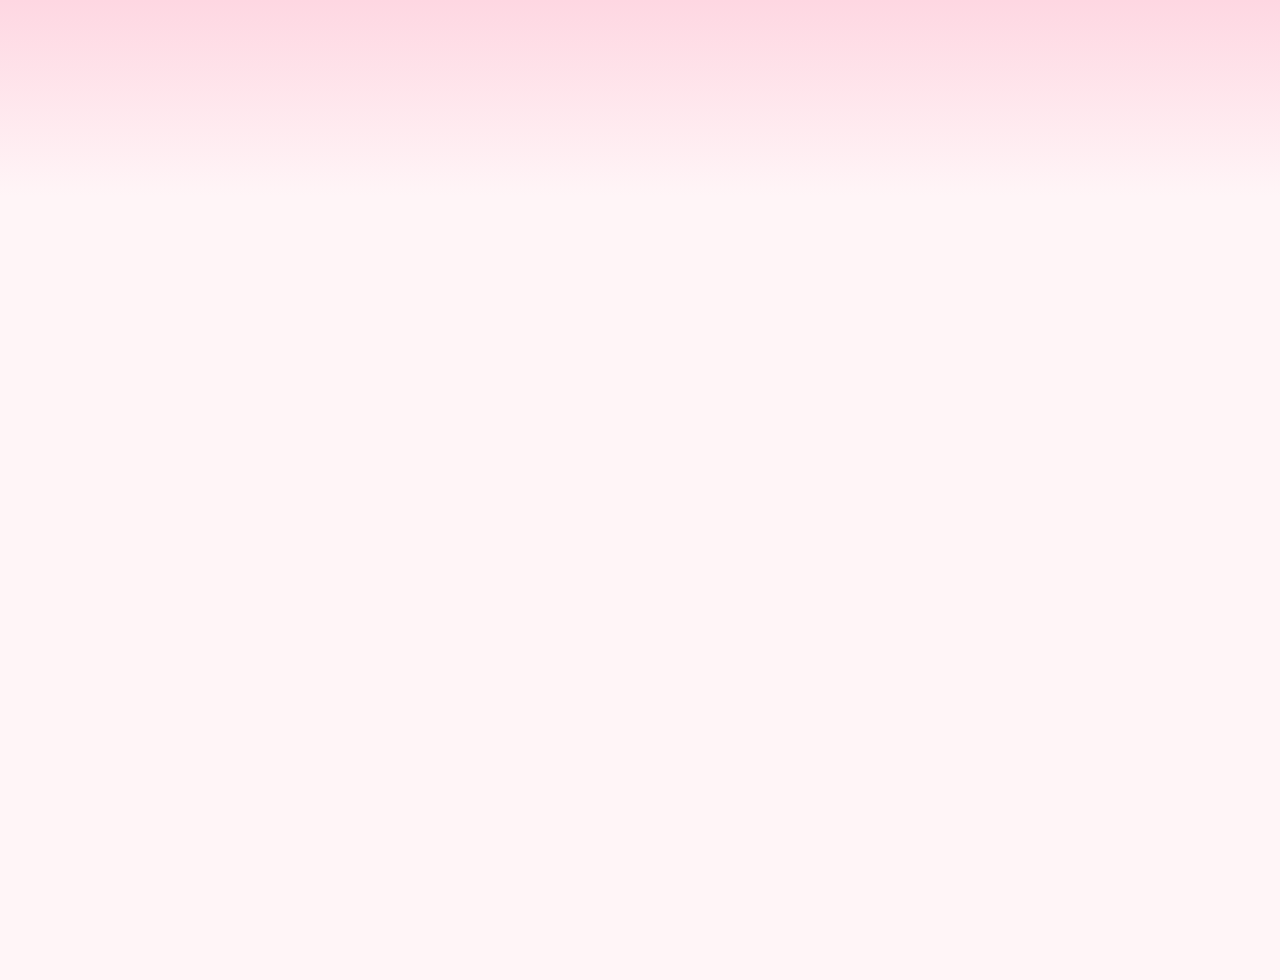
<file: index.html>
<!DOCTYPE html>
<html lang="en">
  <head>
    <meta charset="UTF-8" />
    <meta name="viewport" content="width=device-width, initial-scale=1.0" />
    <title>Web Dithering Example</title>
    <link rel="stylesheet" href="css/tailwind.min.css" />
    <link rel="stylesheet" href="css/main.css" />
  </head>
  <body>
    <main class="flex flex-col items-center mt-20 mb-20">
      <div id="grid" class="grid grid-cols-2 gap-4">
        <!-- <img
          id="cat-image"
          class="mb-4"
          src="img/russian-blue-sunglasses.jpg"
          alt="Russian blue cat wearing yellow sunglasses"
        /> -->
        <video id="cat-video" autoplay muted></video>
        <canvas id="cat-canvas"></canvas>
      </div>
      <!-- <p class="text-pink-600 text-xs">
        Photo by <a href="https://unsplash.com/@raouldroog">Raoul Droog</a> on
        <a href="https://unsplash.com/">Unsplash</a>
      </p> -->
    </main>
    <script src="js/simple_dithering.js"></script>
  </body>
</html>
</file>
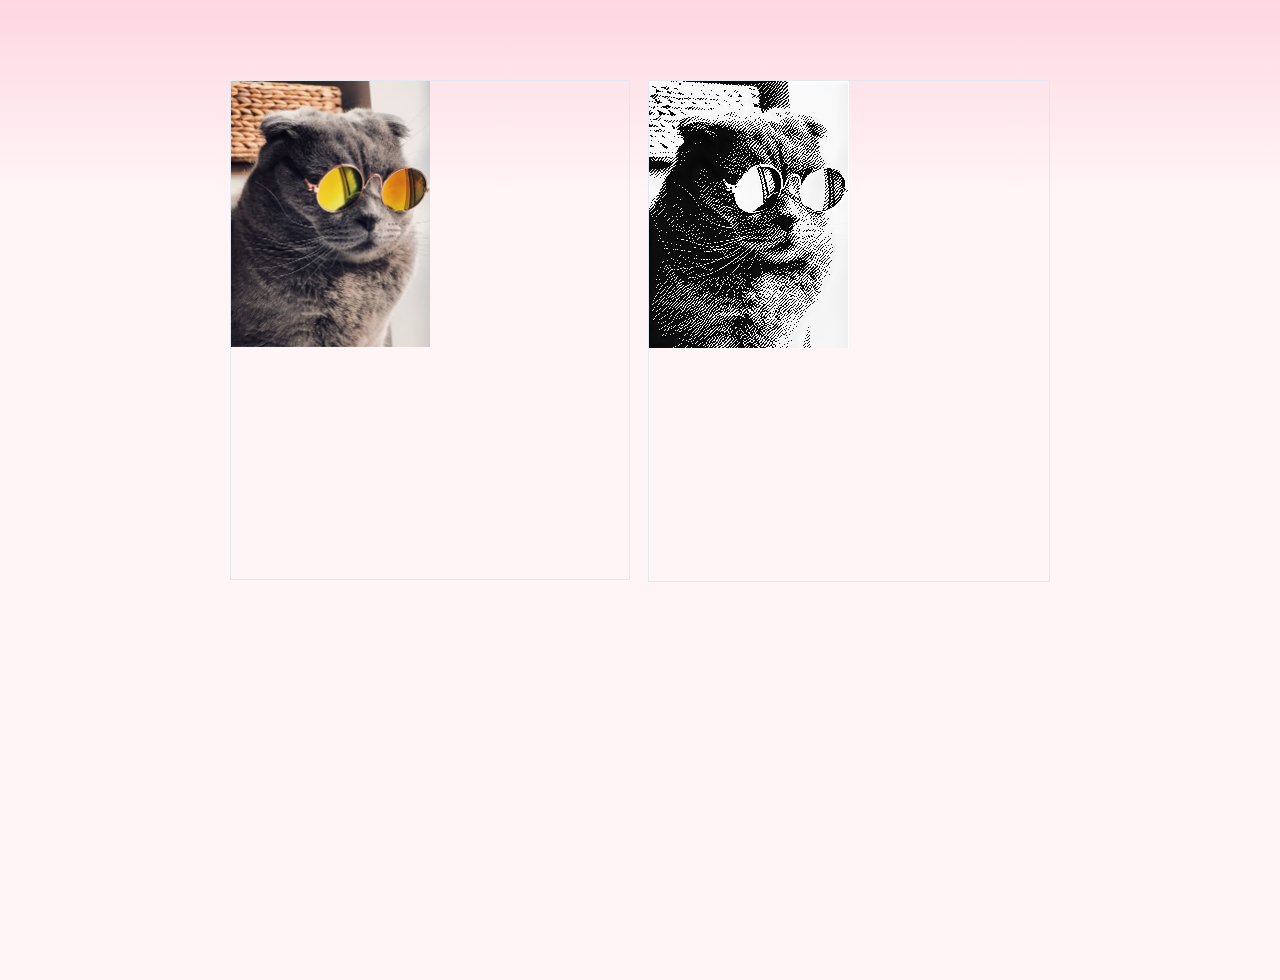
<file: fabric.html>
<!DOCTYPE html>
<html lang="en">
  <head>
    <meta charset="UTF-8" />
    <meta name="viewport" content="width=device-width, initial-scale=1.0" />
    <title>Web Dithering Example</title>
    <link rel="stylesheet" href="css/tailwind.min.css" />
    <link rel="stylesheet" href="css/main.css" />
  </head>
  <body>
    <main class="flex flex-col items-center mt-20 mb-20">
      <div id="grid" class="grid grid-cols-2 gap-4">
        <canvas
          class="border"
          id="fabric-canvas"
          width="400"
          height="500"
        ></canvas>

        <canvas class="border" id="dither-canvas"></canvas>
      </div>
    </main>
    <script src="js/fabric.min.js"></script>
    <script src="js/fabric_dithering.js"></script>
  </body>
</html>
</file>
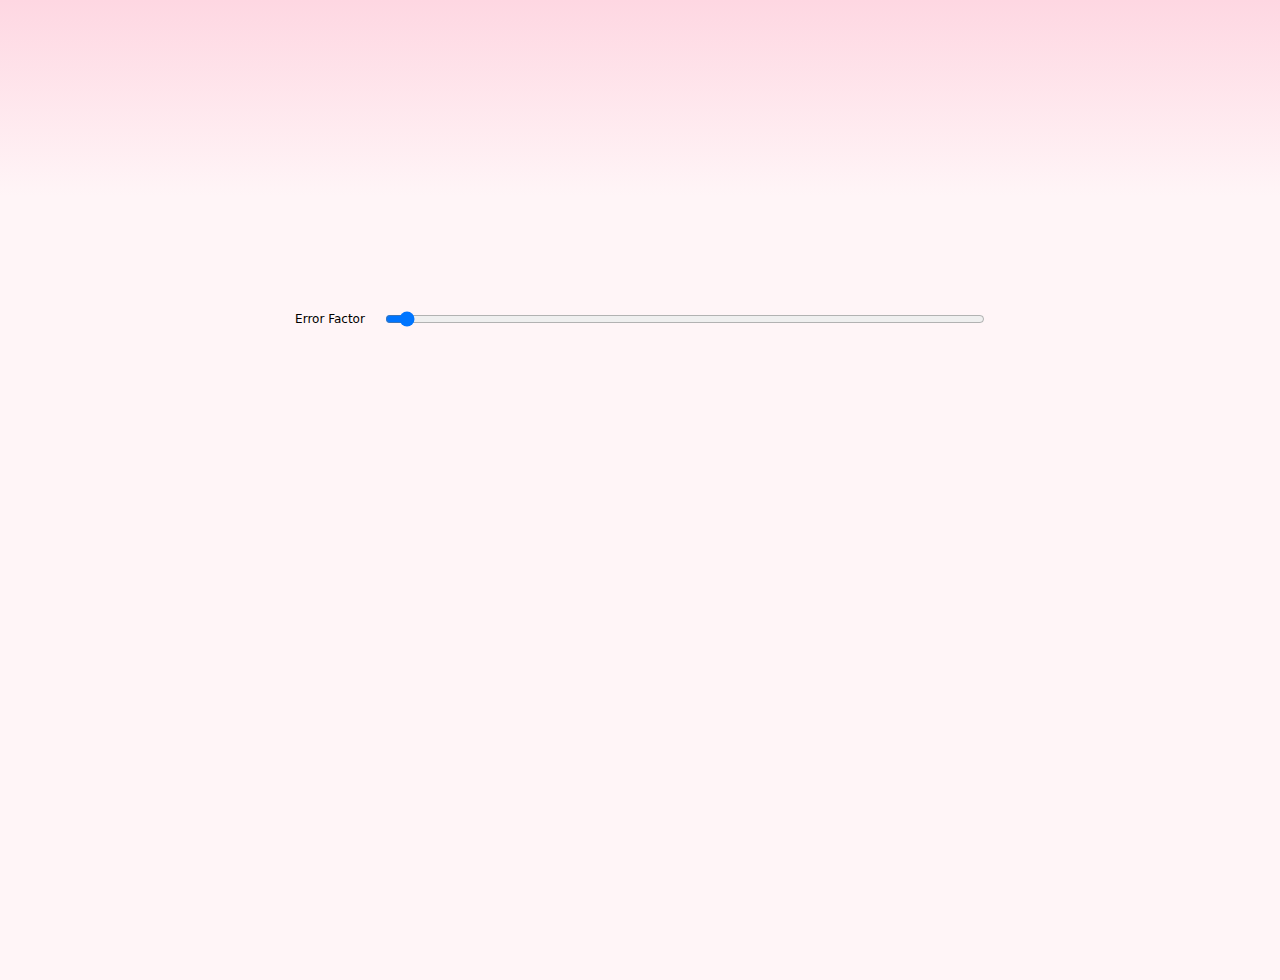
<file: rust_dither.html>
<!DOCTYPE html>
<html lang="en">
  <head>
    <meta charset="UTF-8" />
    <meta name="viewport" content="width=device-width, initial-scale=1.0" />
    <title>Web Dithering Example</title>
    <link rel="stylesheet" href="css/tailwind.min.css" />
    <link rel="stylesheet" href="css/main.css" />
  </head>
  <body>
    <main class="flex flex-col items-center mt-20 mb-20">
      <div id="grid" class="grid grid-cols-2 gap-4">
        <!-- <img
          id="cat-image"
          class="mb-4"
          src="img/russian-blue-sunglasses.jpg"
          alt="Russian blue cat wearing yellow sunglasses"
        /> -->
        <video id="cat-video" autoplay muted></video>
        <canvas id="cat-canvas"></canvas>
      </div>
      <!-- <p class="text-pink-600 text-xs">
        Photo by <a href="https://unsplash.com/@raouldroog">Raoul Droog</a> on
        <a href="https://unsplash.com/">Unsplash</a>
      </p> -->
    </main>
    <div class="flex items-center justify-center text-xs">
      <label class="flex items-center">
        <span class="mr-5">Error Factor</span>
        <input
          type="range"
          min="0"
          max="5"
          step="0.001"
          value="0.125"
          id="range-error-factor"
          style="width: 600px"
        />
      </label>
    </div>
    <script src="js/rust_dithering.js"></script>
  </body>
</html>
</file>
<file: css/main.css>
body {
  min-height: 100vh;
  background-color: #fff5f7;
  background: no-repeat
    linear-gradient(180deg, #fed7e2 0%, #fff5f7 20%, #fff5f7 100%);
}

canvas {
  max-width: 100%;
  height: auto;
}
</file>
